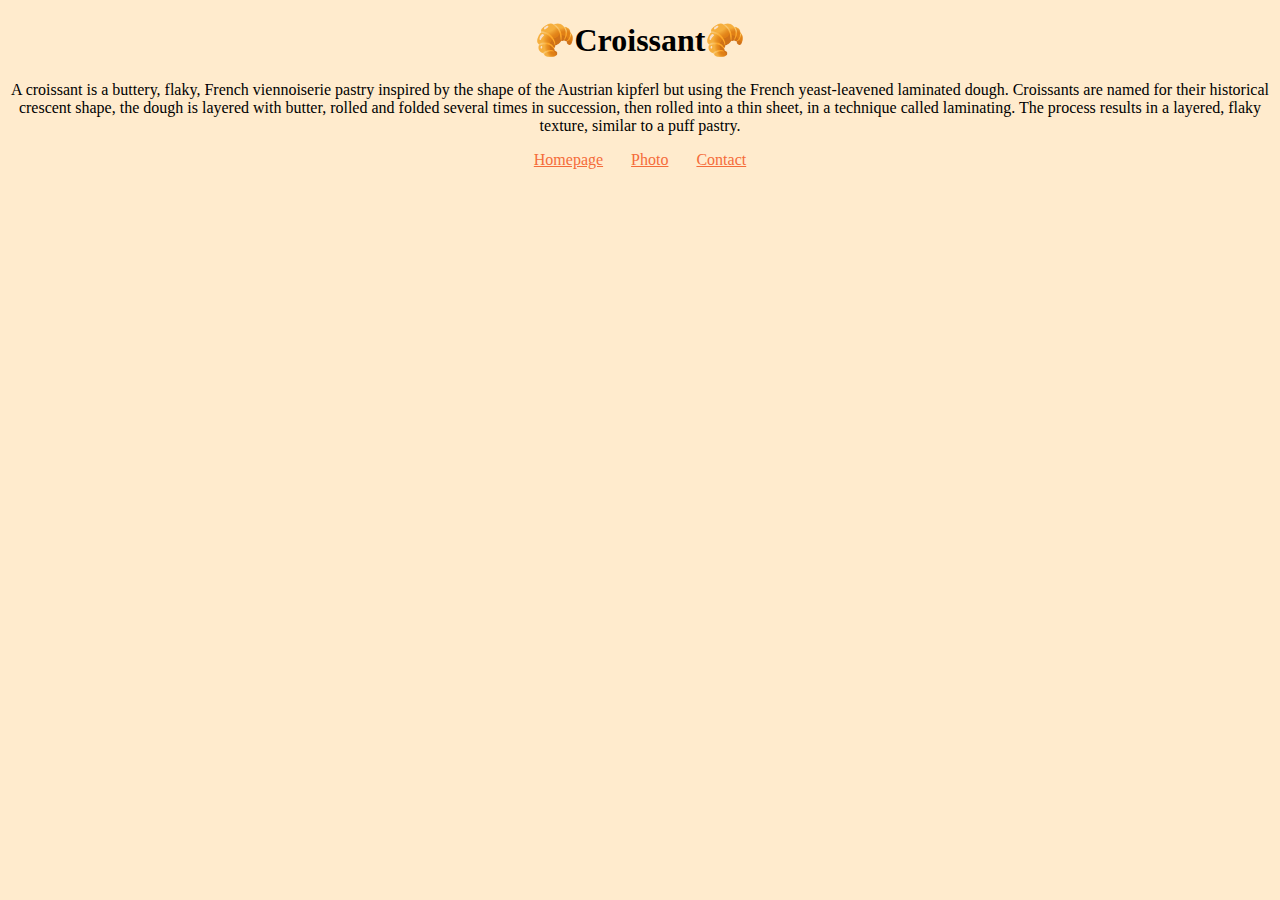
<file: index.html>
<!DOCTYPE html>
<html lang="en">
  <head>
    <meta charset="UTF-8" />
    <meta http-equiv="X-UA-Compatible" content="IE=edge" />
    <meta name="viewport" content="width=device-width, initial-scale=1.0" />
    <link rel="stylesheet" href="src/styles.css" />
    <title>The best croissant in Poland - Croissant.com</title>
    <meta name="description" content="Try the best croissant in your life" />
  </head>
  <body>
    <h1>🥐Croissant🥐</h1>
    <p>
      A croissant is a buttery, flaky, French viennoiserie pastry inspired by
      the shape of the Austrian kipferl but using the French yeast-leavened
      laminated dough. Croissants are named for their historical crescent shape,
      the dough is layered with butter, rolled and folded several times in
      succession, then rolled into a thin sheet, in a technique called
      laminating. The process results in a layered, flaky texture, similar to a
      puff pastry.
    </p>
    <footer>
      <a href="/" title="Homepage">Homepage</a>
      <a href="/photo.html" title="Photo of croissant">Photo</a>
      <a href="/contact.html" title="Contact to croissant.com">Contact</a>
    </footer>
  </body>
</html>
</file>
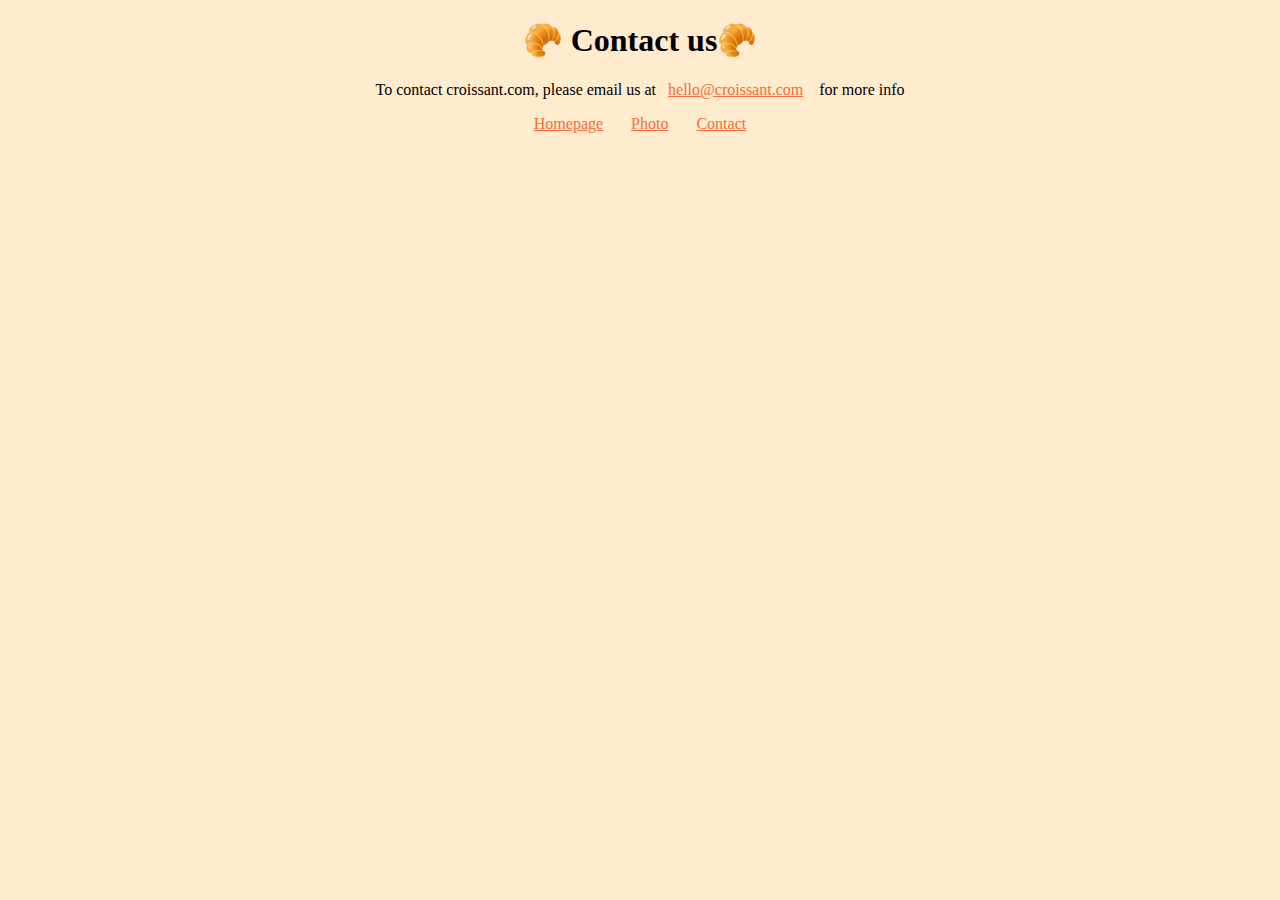
<file: contact.html>
<!DOCTYPE html>
<html lang="en">
  <head>
    <meta charset="UTF-8" />
    <meta http-equiv="X-UA-Compatible" content="IE=edge" />
    <meta name="viewport" content="width=device-width, initial-scale=1.0" />
    <link rel="stylesheet" href="src/styles.css" />
    <title>Contact us - Croissant.com</title>
    <meta name="description" content="Contact croissant.com to learn more" />
  </head>
  <body>
    <h1>🥐 Contact us🥐</h1>
    <p>
      To contact croissant.com, please email us at<a
        href="mailto:hello@croissant.com"
        >hello@croissant.com</a
      >
      for more info
    </p>
    <footer>
      <a href="/" title="Homepage">Homepage</a>
      <a href="/photo.html" title="Photo of croissant">Photo</a>
      <a href="/contact.html" title="Contact to croissant.com">Contact</a>
    </footer>
  </body>
</html>
</file>
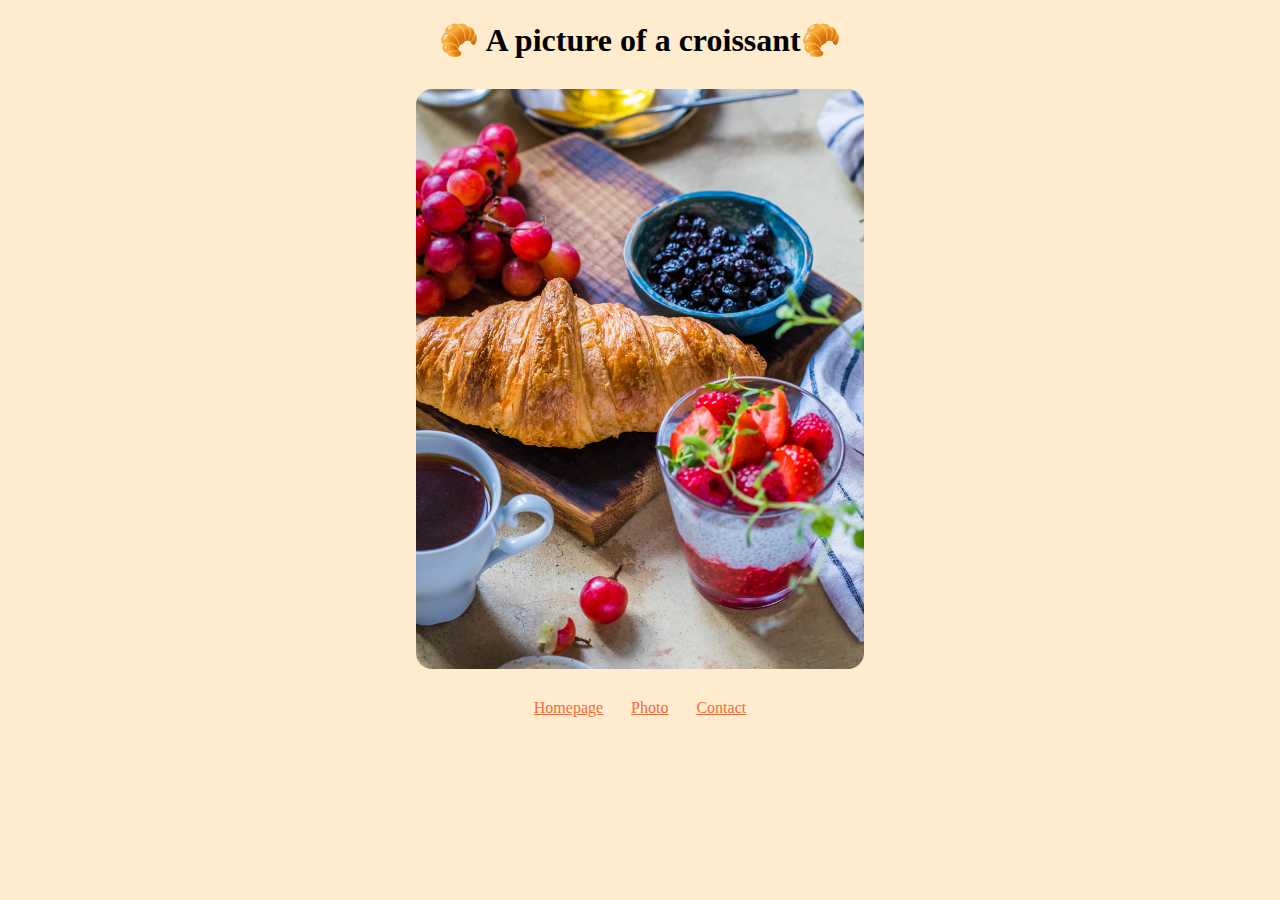
<file: photo.html>
<!DOCTYPE html>
<html lang="en">
  <head>
    <meta charset="UTF-8" />
    <meta http-equiv="X-UA-Compatible" content="IE=edge" />
    <meta name="viewport" content="width=device-width, initial-scale=1.0" />
    <link rel="stylesheet" href="src/styles.css" />
    <title>An inspiring example of serving - Croissant.com</title>
    <meta
      name="description"
      content="Inspire of a beautiful photo of croissant"
    />
  </head>
  <body>
    <h1>🥐 A picture of a croissant🥐</h1>
    <img src="images/Croissant.jpeg" alt="croissant" class="croissant-photo" />
    <footer>
      <a href="/" title="Homepage">Homepage</a>
      <a href="/photo.html" title="Photo of croissant">Photo</a>
      <a href="/contact.html" title="Contact to croissant">Contact</a>
    </footer>
  </body>
</html>
</file>
<file: src/styles.css>
body {
  text-align: center;
  background-color: blanchedalmond;
  display: block;
}

a {
  margin: 0 12px;
  color: rgb(245, 108, 58);
}

.croissant-photo {
  max-width: 28em;
  display: block;
  border-radius: 16px;
  margin: 30px auto;
}
</file>
